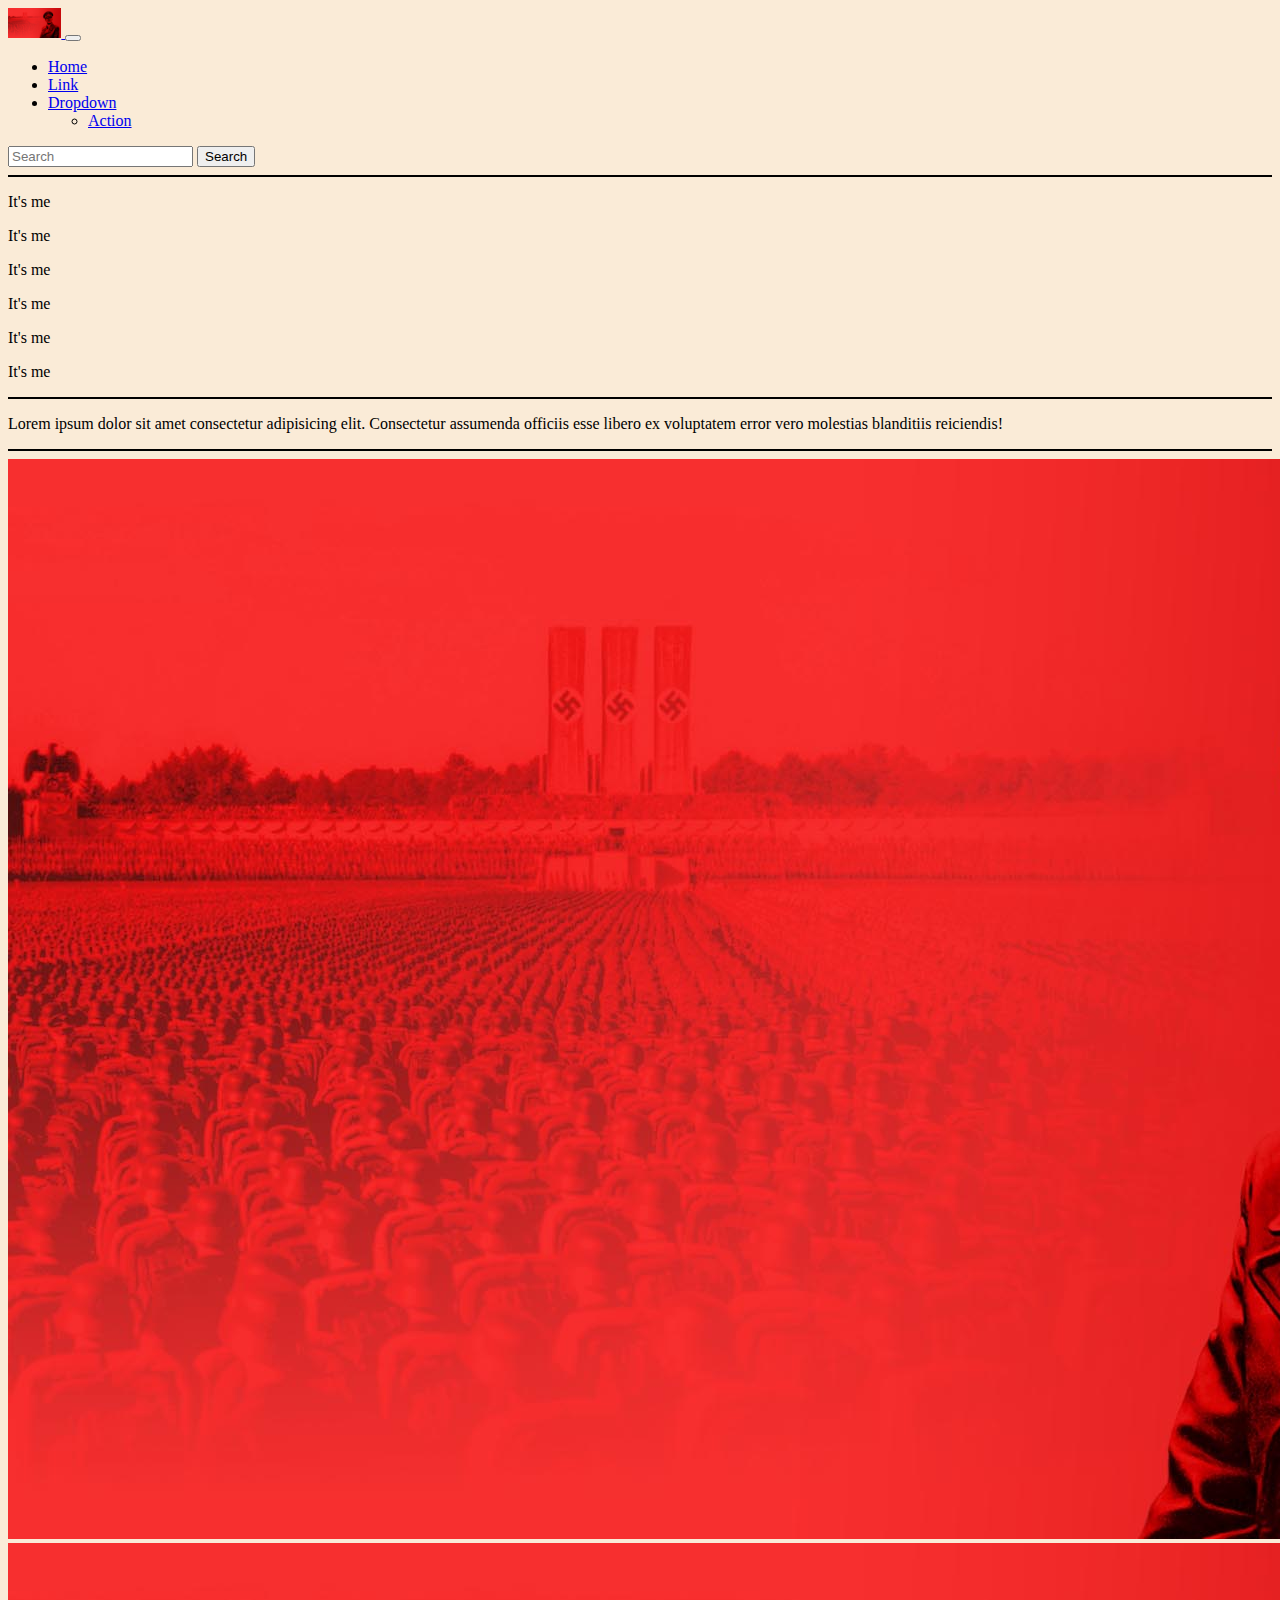
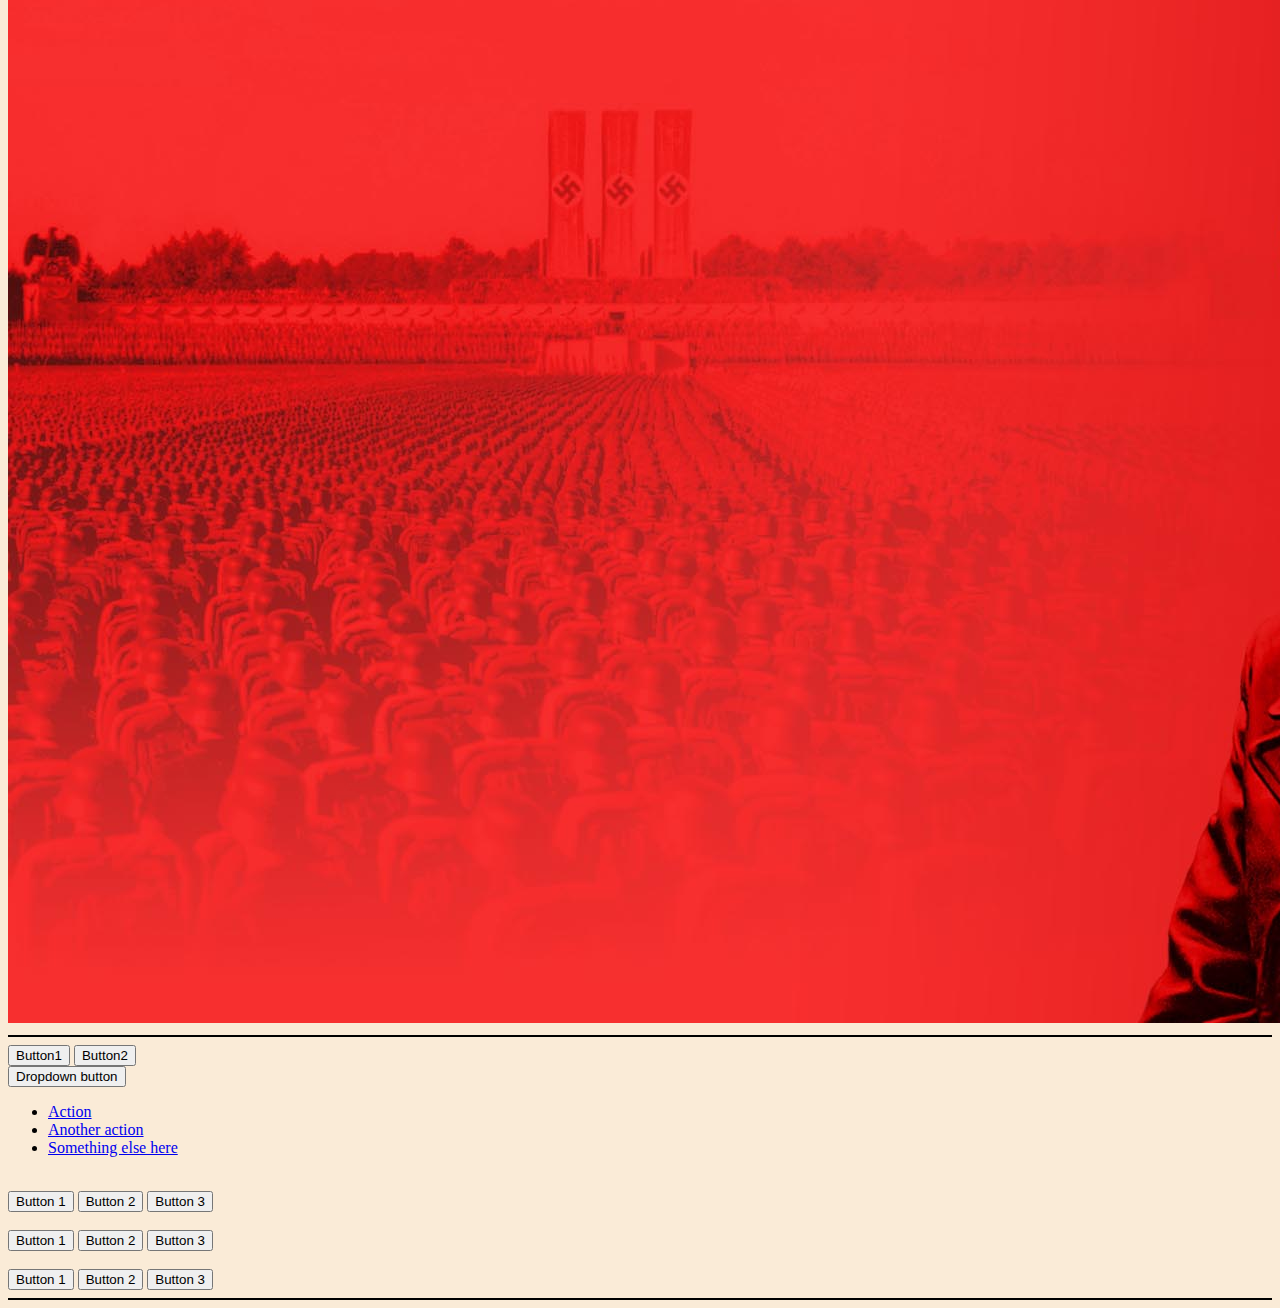
<file: BOOTSTRAP/index.html>
<!DOCTYPE html>
<html lang="en">

<head>
  <meta charset="UTF-8">
  <meta name="viewport" content="width=device-width, initial-scale=1.0">
  <title>Bootstrap</title>
  <!-- bootstrap -->
  <link href="https://cdn.jsdelivr.net/npm/bootstrap@5.3.2/dist/css/bootstrap.min.css" rel="stylesheet"
    integrity="sha384-T3c6CoIi6uLrA9TneNEoa7RxnatzjcDSCmG1MXxSR1GAsXEV/Dwwykc2MPK8M2HN" crossorigin="anonymous">
</head>

<body style="background-color: antiquewhite;">
  <!-- navbar -->
  <nav class="navbar navbar-expand-lg bg-body-tertiary">
    <div class="container-fluid">
      <a class="navbar-brand" href="#">
        <img width="auto" height="30" src="lala.jpg" alt="lala">
      </a>
      <button class="navbar-toggler" type="button" data-bs-toggle="collapse" data-bs-target="#navbarSupportedContent"
        aria-controls="navbarSupportedContent" aria-expanded="false" aria-label="Toggle navigation">
        <span class="navbar-toggler-icon"></span>
      </button>
      <div class="collapse navbar-collapse" id="navbarSupportedContent">
        <ul class="navbar-nav me-auto mb-2 mb-lg-0">
          <li class="nav-item">
            <a class="nav-link active" aria-current="page" href="#">Home</a>
          </li>
          <li class="nav-item">
            <a class="nav-link" href="#">Link</a>
          </li>
          <li class="nav-item dropdown">
            <a class="nav-link dropdown-toggle" href="#" role="button" data-bs-toggle="dropdown" aria-expanded="false">
              Dropdown
            </a>
            <ul class="dropdown-menu">
              <li><a class="dropdown-item" href="#">Action</a></li>
            </ul>
          </li>
        </ul>
        <form class="d-flex" role="search">
          <input class="form-control me-2" type="search" placeholder="Search" aria-label="Search">
          <button class="btn btn-outline-success" type="submit">Search</button>
        </form>
      </div>
    </div>
  </nav>
  <!-- use bootstrap for heading -->
  <hr color="black">
  <p class="h1">It's me</p>
  <p class="h2">It's me</p>
  <p class="h3">It's me</p>
  <p class="h4">It's me</p>
  <p class="h5">It's me</p>
  <p class="h6">It's me</p>

  <hr color="black">

  <!-- bootstrap class lead -->
  <p class="lead">Lorem ipsum dolor sit amet consectetur adipisicing elit. Consectetur assumenda officiis esse libero
    ex voluptatem error vero molestias blanditiis reiciendis!</p>

  <hr color="black">
  <!-- responsive image -->
  <img class="img-fluid img-thumbnail" src="lala.jpg" alt="lala">

  <img class="img-fluid rounded-circle" src="lala.jpg" alt="lala">

  <hr color="black">

  <!-- group buttons -->
  <div class="btn-group">
    <button type="button" class="btn btn-primary">Button1</button>
    <button type="button" class="btn btn-default">Button2</button>
    <div class="dropdown">
      <button class="btn btn-secondary dropdown-toggle" type="button" data-bs-toggle="dropdown" aria-expanded="false">
        Dropdown button
      </button>
      <ul class="dropdown-menu">
        <li><a class="dropdown-item" href="#">Action</a></li>
        <li><a class="dropdown-item" href="#">Another action</a></li>
        <li><a class="dropdown-item" href="#">Something else here</a></li>
      </ul>
    </div>
  </div>
  <br>
  <div class="btn-group btn-group-lg" role="group">
    <button type="button" class="btn btn-outline-dark">Button 1</button>
    <button type="button" class="btn btn-outline-dark">Button 2</button>
    <button type="button" class="btn btn-outline-dark">Button 3</button>
  </div>
  <br>
  <div class="btn-group" role="group">
    <button type="button" class="btn btn-primary">Button 1</button>
    <button type="button" class="btn btn-primary">Button 2</button>
    <button type="button" class="btn btn-primary">Button 3</button>
  </div>
  <br>
  <div class="btn-group btn-group-sm" role="group">
    <button type="button" class="btn btn-success">Button 1</button>
    <button type="button" class="btn btn-success">Button 2</button>
    <button type="button" class="btn btn-success">Button 3</button>
  </div>

  <hr color="black">
  
  
</body>

<script src="https://cdn.jsdelivr.net/npm/bootstrap@5.3.2/dist/js/bootstrap.bundle.min.js"
  integrity="sha384-C6RzsynM9kWDrMNeT87bh95OGNyZPhcTNXj1NW7RuBCsyN/o0jlpcV8Qyq46cDfL" crossorigin="anonymous"></script>

</html>
</file>
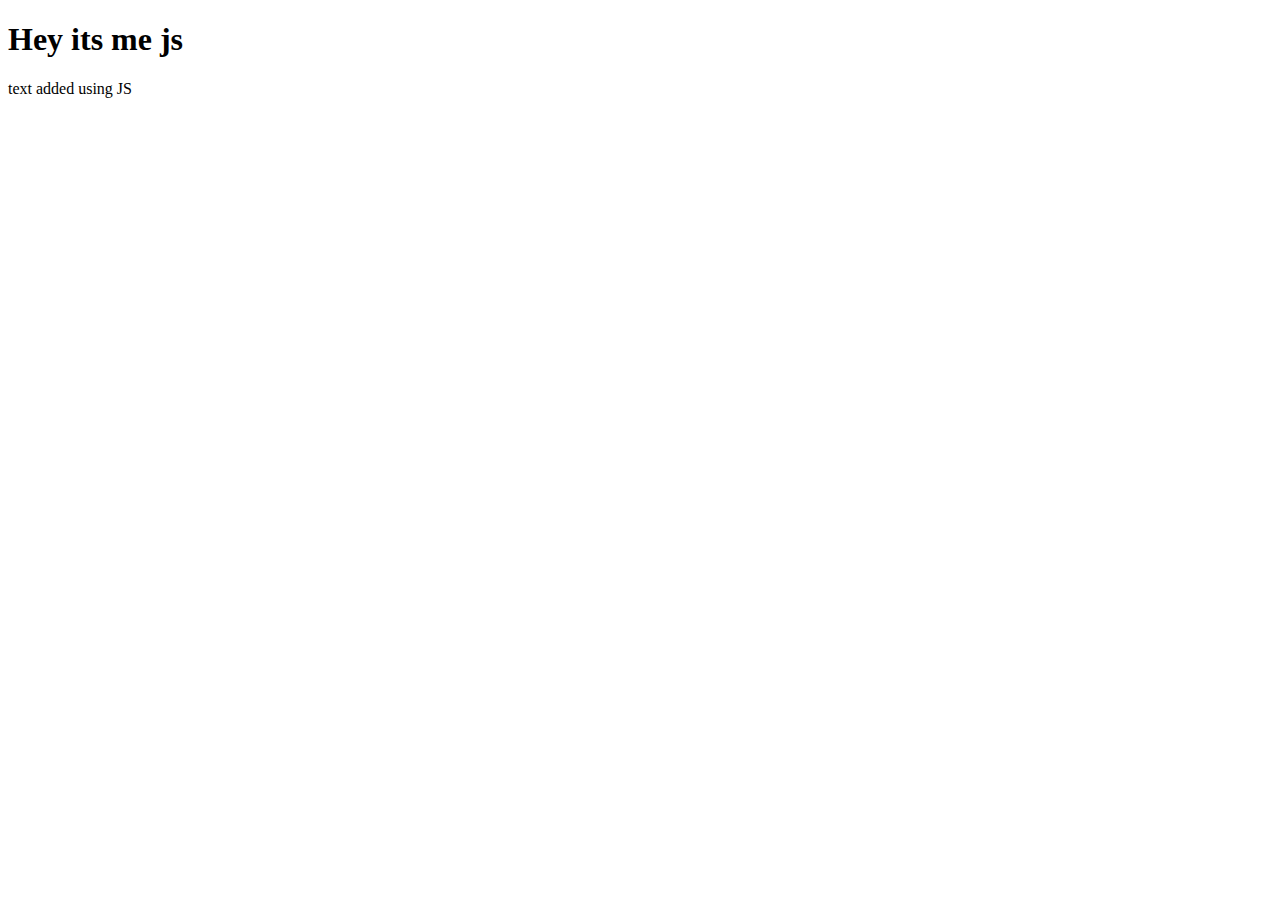
<file: JS/index.html>
<!DOCTYPE html>
<html lang="en">
<head>
    <meta charset="UTF-8">
    <meta name="viewport" content="width=device-width, initial-scale=1.0">
    <title>JS</title>
</head>
<body>
    <h1>Hey its me js</h1>
</body>
<script src="index.js"></script>
</html>
</file>
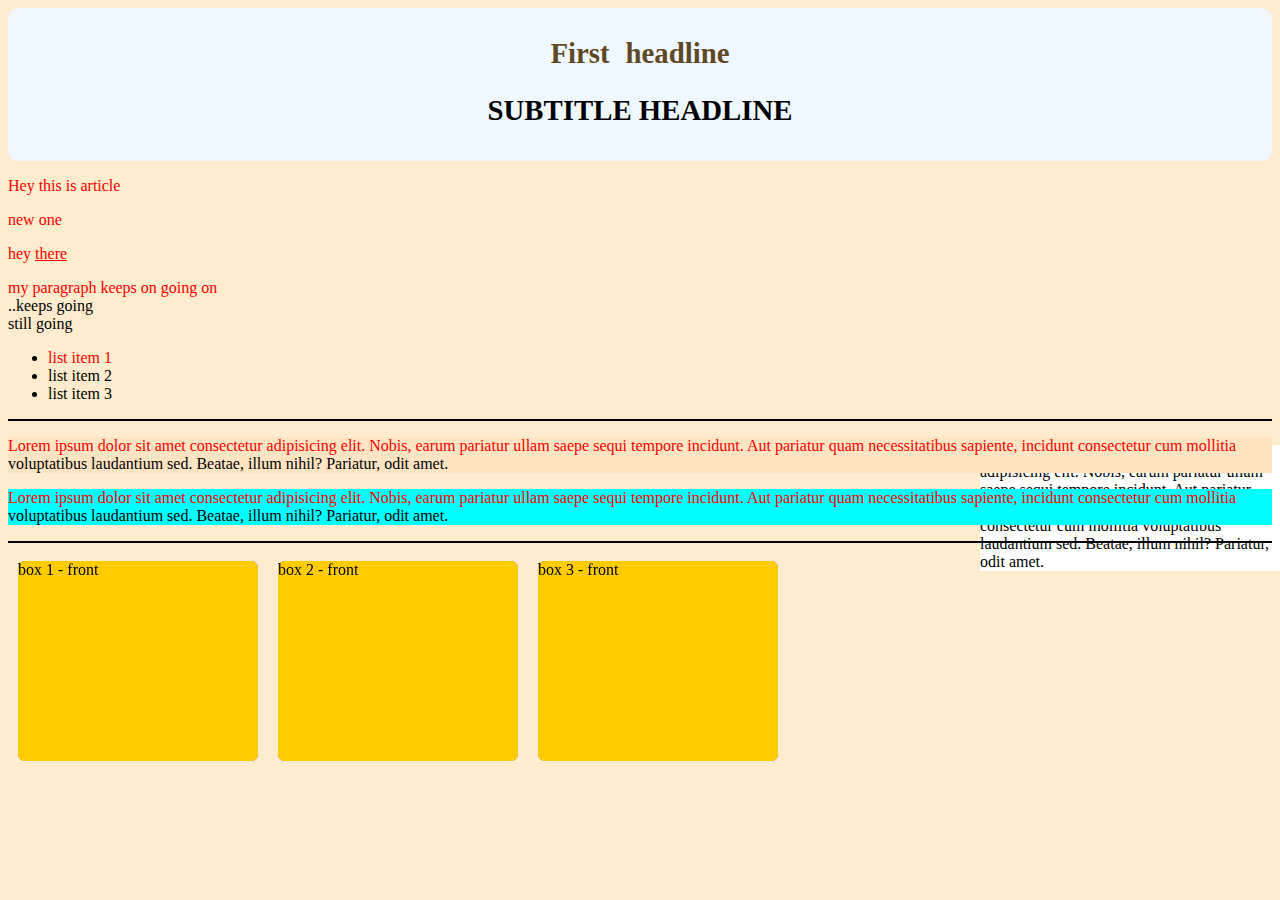
<file: CSS/Basics/index.html>
<!DOCTYPE html>
<html lang="en">
<head>
    <meta charset="UTF-8">
    <meta name="viewport" content="width=device-width, initial-scale=1.0">
    <title>Document</title>
    <style>
        body{
            background-color: blanchedalmond;
        }
        hgroup{
            background-color: aliceblue;
            border-radius: 10px;
            padding: 10px;
            text-align: center;
        }
        h1,h2{
            font-size: 180%;
            font-family: verdana;
        }
        h1{
            color: rgb(96, 72, 36);
            word-spacing: 0.3em;
            /* background-position: 300px 0px; */
        }
        h2{
            text-transform: uppercase;
            /* text-indent: 400px; */
        }
        /* selectors */

        p > *{
            color: red;
        }
        /* pseudo elements */
        p::first-line{
            color: red;
        }
        ul::first-line{
            color: red;
        }
        hgroup:active{
            font-size: 100px;
        }

        /* page layout */
        #one{
            position: absolute;
            right: 0px;
            width: 300px;
            z-index: -1;
            background-color: white;
        }
        #two{
            position: relative;
            z-index: 2;
            background-color: bisque;

        }
        #three{
            background-color: aqua;
        }

        /* transformers */
        .flip3d{
            width: 240px;
            height: 200px;
            margin: 10px;
            float: left;
        }
        .flip3d > .front{
            position: absolute;
            transform: perspective(600px) rotateY( '0deg');
            background: #fc0;
            width: 240px;
            height: 200px;
            border-radius: 7px;
            backface-visibility: hidden;
            transition: transform .5s linear 0s;
        }
        .flip3d > .back{
            position: absolute;
            transform: perspective(600px) rotateY( '180deg');
            background: rgb(114, 113, 108);
            width: 240px;
            height: 200px;
            border-radius: 7px;
            backface-visibility: hidden;
            transition: transform .5s linear 0s;
        }
        .flip3d:hover > .front{
            transform: perspective(600px) rotateY('-180deg');
        }
        .flip3d:hover > .back{
            transform: perspective(600px) rotateY('0deg');
        }
    </style>
</head>
<body>
    <hgroup class="ritu">
        <h1>First headline</h1>
        <h2>Subtitle Headline</h2>
    </hgroup>

    <article>
        <p>Hey this is article</p>
    </article>

    <p>new one</p>
    <p>hey <u>there</u></p>

    <p>my paragraph keeps on going on <br> ..keeps going <br> still going</p>
    <ul>
        <li>list item 1</li>
        <li>list item 2</li>
        <li>list item 3</li>
    </ul>

    <hr color="black">
    <!-- page layout -->
    <p id="one">Lorem ipsum dolor sit amet consectetur adipisicing elit. Nobis, earum pariatur ullam saepe sequi tempore incidunt. Aut pariatur quam necessitatibus sapiente, incidunt consectetur cum mollitia voluptatibus laudantium sed. Beatae, illum nihil? Pariatur, odit amet.</p>
    <p id="two">Lorem ipsum dolor sit amet consectetur adipisicing elit. Nobis, earum pariatur ullam saepe sequi tempore incidunt. Aut pariatur quam necessitatibus sapiente, incidunt consectetur cum mollitia voluptatibus laudantium sed. Beatae, illum nihil? Pariatur, odit amet.</p>
    <p id="three">Lorem ipsum dolor sit amet consectetur adipisicing elit. Nobis, earum pariatur ullam saepe sequi tempore incidunt. Aut pariatur quam necessitatibus sapiente, incidunt consectetur cum mollitia voluptatibus laudantium sed. Beatae, illum nihil? Pariatur, odit amet.</p>

<hr color="black">
    <!-- transformers -->
    <div class="flip3d">
        <div class="back">box 1 - back</div>
        <div class="front">box 1 - front</div>
    </div>

    <div class="flip3d">
        <div class="back">box 2 - back</div>
        <div class="front">box 2 - front</div>
    </div>

    <div class="flip3d">
        <div class="back">box 3 - back</div>
        <div class="front">box 3 - front</div>
    </div>
</body>
</html>
</file>
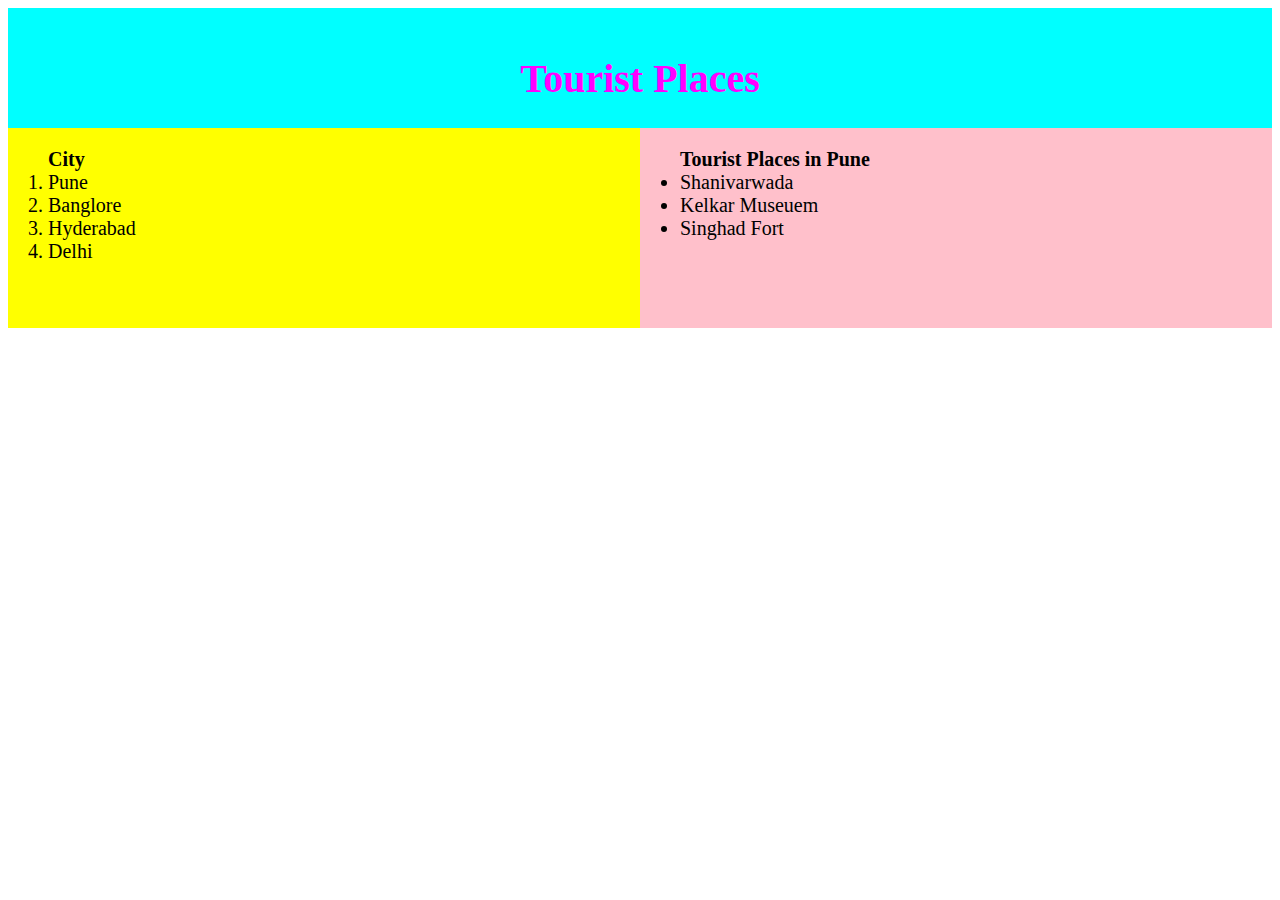
<file: HTML5/GRAPHICS/index.html>
<!DOCTYPE html>
<html>

<head>
    <title>M022432</title>
    <style>
        .left {
            float: left;
            background-color: yellow;
            width: 50%;
            font-size: 20px;
            height: 200px;
        }

        .right {
            float: right;
            background-color: pink;
            width: 50%;
            font-size: 20px;
            height: 200px;
        }
    </style>
</head>

<body>

    <div style="background-color:cyan; color: magenta; font-size:20px; width:100%; height: 100px; padding-top:20px;">
        <h1 align="center"> Tourist Places </h1>
    </div>

    <div class="left">
        <ol><b> City</b>
            <li> Pune</li>
            <li> Banglore</li>
            <li> Hyderabad</li>
            <li> Delhi </li>
        </ol>
    </div>

    <div class="right">
        <ul>
            <b>Tourist Places in Pune</b>
            <li> Shanivarwada </li>
            <li> Kelkar Museuem </li>
            <li> Singhad Fort </li>
        </ul>
    </div>

</body>

</html>
</file>
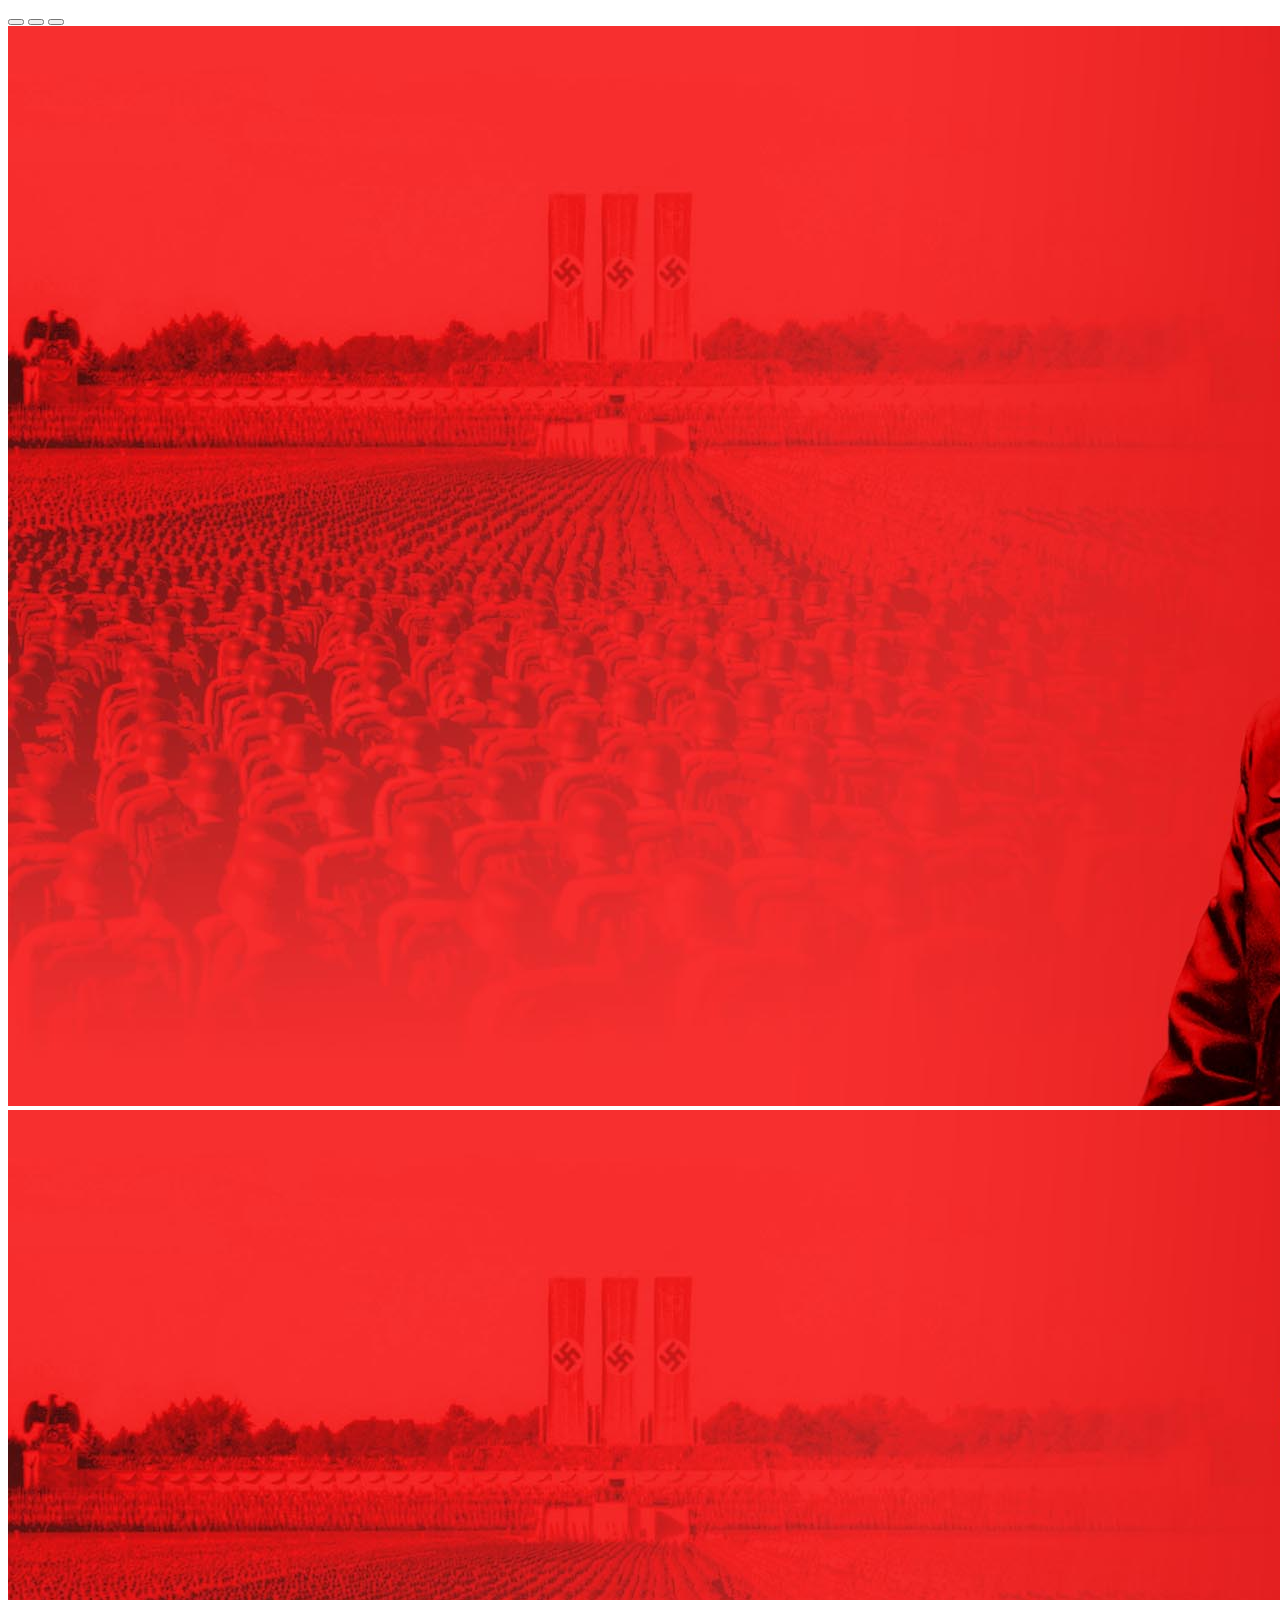
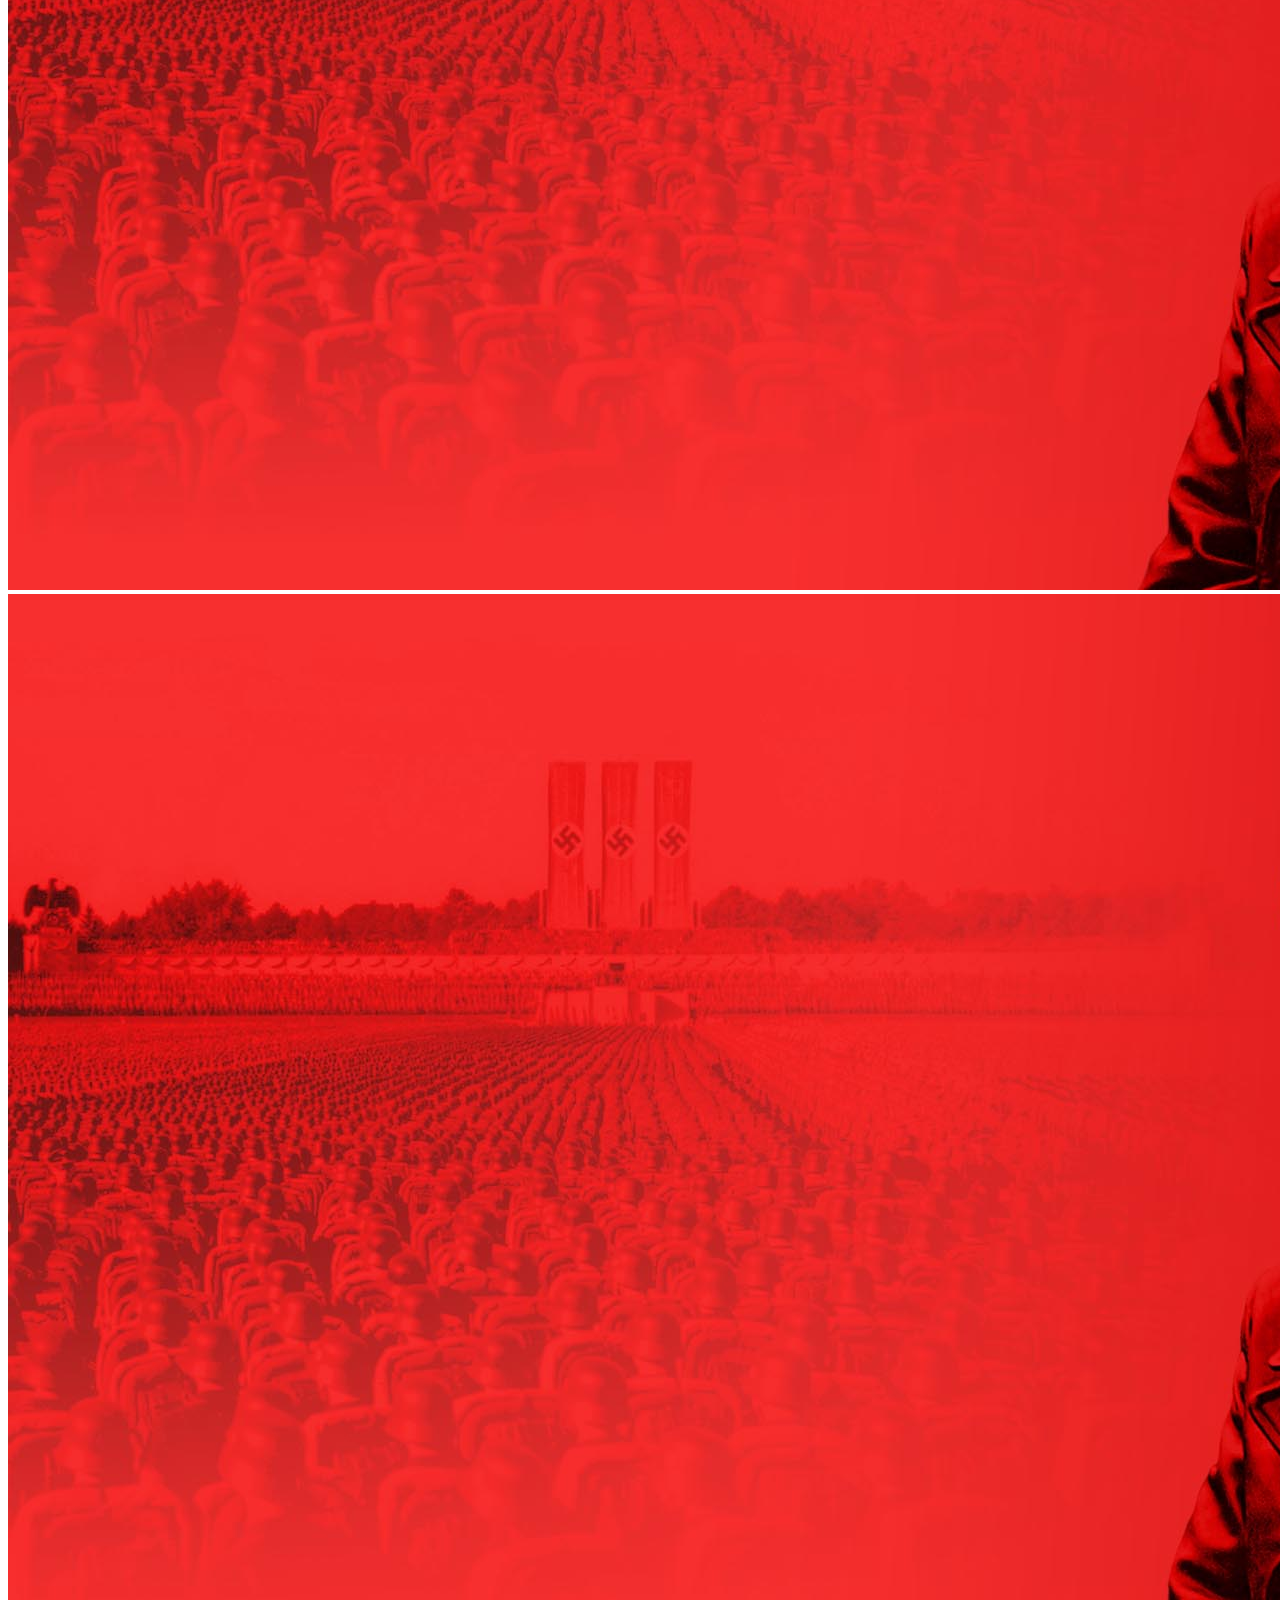
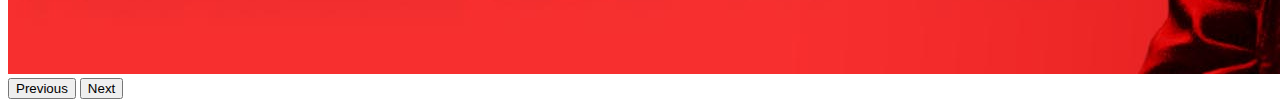
<file: BOOTSTRAP/crousel.html>
<!DOCTYPE html>
<html lang="en">

<head>
    <meta charset="UTF-8">
    <meta name="viewport" content="width=device-width, initial-scale=1.0">
    <title>crousel</title>
    <link href="https://cdn.jsdelivr.net/npm/bootstrap@5.3.2/dist/css/bootstrap.min.css" rel="stylesheet"
    integrity="sha384-T3c6CoIi6uLrA9TneNEoa7RxnatzjcDSCmG1MXxSR1GAsXEV/Dwwykc2MPK8M2HN" crossorigin="anonymous">
</head>

<body>
    <div id="carouselExampleIndicators" class="carousel slide">
        <div class="carousel-indicators">
            <button type="button" data-bs-target="#carouselExampleIndicators" data-bs-slide-to="0" class="active"
                aria-current="true" aria-label="Slide 1"></button>
            <button type="button" data-bs-target="#carouselExampleIndicators" data-bs-slide-to="1"
                aria-label="Slide 2"></button>
            <button type="button" data-bs-target="#carouselExampleIndicators" data-bs-slide-to="2"
                aria-label="Slide 3"></button>
        </div>
        <div class="carousel-inner">
            <div class="carousel-item active">
                <img src="lala.jpg" class="d-block w-100" alt="...">
                <div class="carousel-caption d-none d-md-block">
                </div>
            </div>
            <div class="carousel-item">
                <img src="lala.jpg" class="d-block w-100" alt="...">
                <div class="carousel-caption d-none d-md-block">
                </div>
            </div>
            <div class="carousel-item">
                <img src="lala.jpg" class="d-block w-100" alt="...">
                <div class="carousel-caption d-none d-md-block">
                </div>
            </div>
        </div>
        <button class="carousel-control-prev" type="button" data-bs-target="#carouselExampleIndicators"
            data-bs-slide="prev">
            <span class="carousel-control-prev-icon" aria-hidden="true"></span>
            <span class="visually-hidden">Previous</span>
        </button>
        <button class="carousel-control-next" type="button" data-bs-target="#carouselExampleIndicators"
            data-bs-slide="next">
            <span class="carousel-control-next-icon" aria-hidden="true"></span>
            <span class="visually-hidden">Next</span>
        </button>
    </div>
</body>
<script src="https://cdn.jsdelivr.net/npm/bootstrap@5.3.2/dist/js/bootstrap.bundle.min.js"
  integrity="sha384-C6RzsynM9kWDrMNeT87bh95OGNyZPhcTNXj1NW7RuBCsyN/o0jlpcV8Qyq46cDfL" crossorigin="anonymous"></script>
</html>
</file>
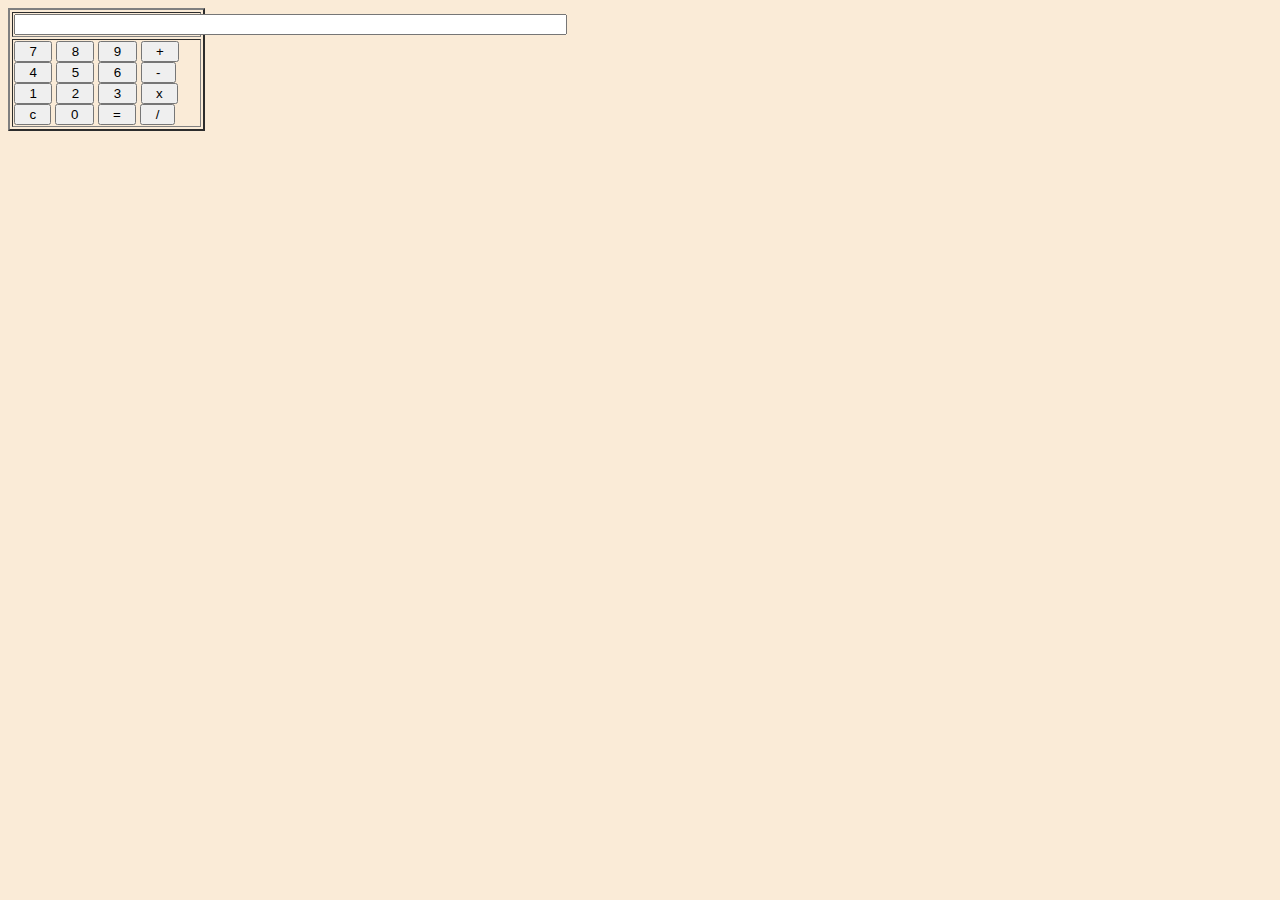
<file: JS/calci.html>
<HEAD>
    <TITLE> Simple Calculation</TITLE>
    <link rel="stylesheet" href="calci.css">

</HEAD>

<BODY>
    <FORM NAME="myForm" class="ritu">
        <TABLE BORDER=2>
            <TR>
                <TD align="center">
                    <INPUT TYPE="text" ID="screen" NAME="screen" style="width:299%"><br>
                </TD>
            </TR>
            <TR>
                <TD id="butn">
                    <INPUT TYPE="button" NAME="7" VALUE="  7  " onclick="update(7)">
                    <INPUT TYPE="button" NAME="8" VALUE="  8  " onclick="update(8)">
                    <INPUT TYPE="button" NAME="9" VALUE="  9  " onclick="update(9)">
                    <INPUT TYPE="button" NAME="+" VALUE="  +  " onclick="update('+')">
                    <br>
                    <INPUT TYPE="button" NAME="4" VALUE="  4  " onclick="update(4)">
                    <INPUT TYPE="button" NAME="5" VALUE="  5  " onclick="update(5)">
                    <INPUT TYPE="button" NAME="6" VALUE="  6  " onclick="update(6)">
                    <INPUT TYPE="button" NAME="-" VALUE="  -  " onclick="update('-')">
                    <br>
                    <INPUT TYPE="button" NAME="1" VALUE="  1  " onclick="update(1)">
                    <INPUT TYPE="button" NAME="2" VALUE="  2  " onclick="update(2)">
                    <INPUT TYPE="button" NAME="3" VALUE="  3  " onclick="update(3)">
                    <INPUT TYPE="button" NAME="*" VALUE="  x  " onclick="update('*')">
                    <br>
                    <INPUT TYPE="button" NAME="c" VALUE="  c  " onclick="form_reset();">
                    <INPUT TYPE="button" NAME="0" VALUE="  0  " onclick="update(0)">
                    <INPUT TYPE="button" NAME="=" VALUE="  =  " onclick="result();">
                    <INPUT TYPE="button" NAME="/" VALUE="  /  " onclick="update('/')">
                </TD>
            </TR>
        </TABLE>
    </FORM>
    <script type="text/javascript" src="calci.js"></SCRIPT>
</BODY>

</HTML>
</file>
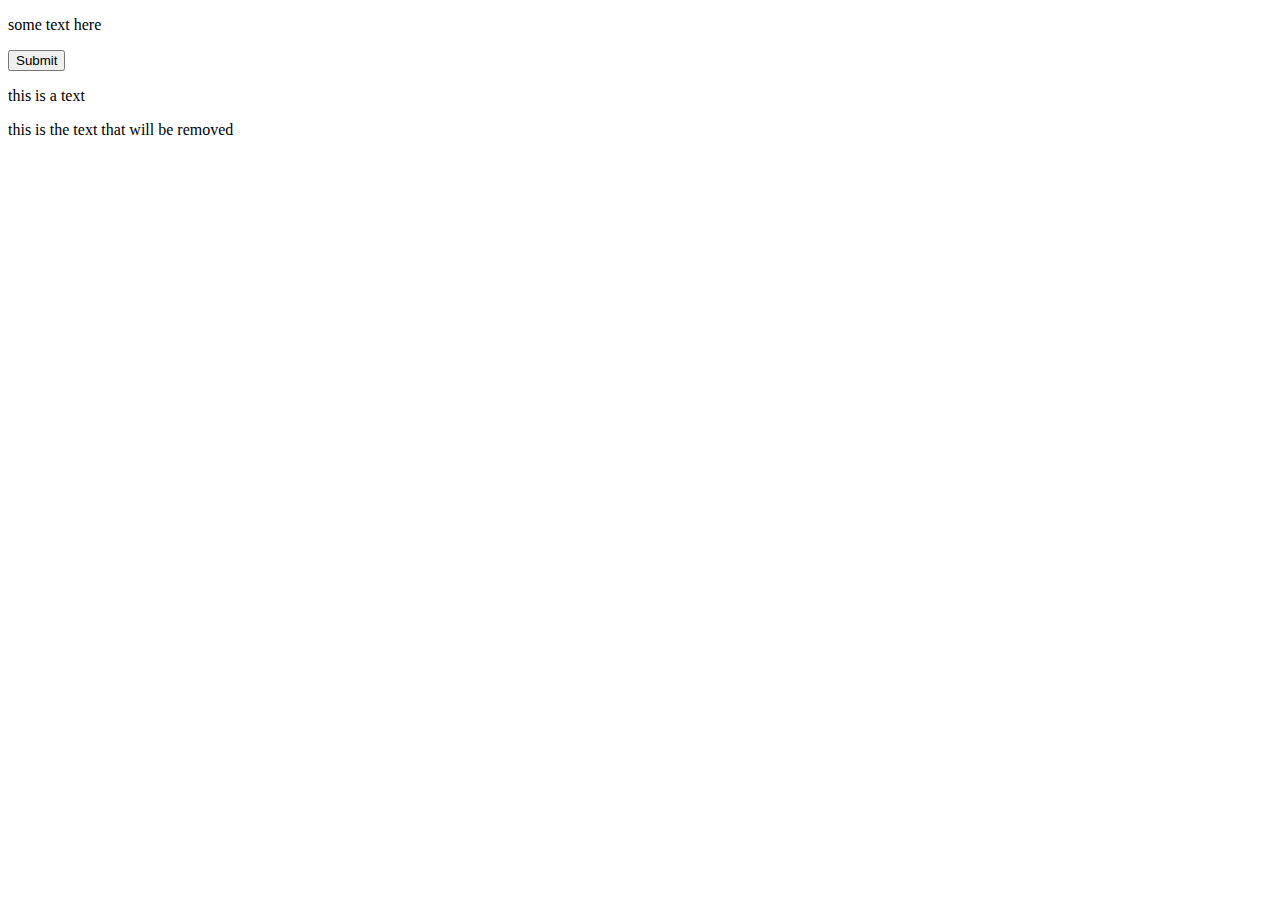
<file: JS/dom.html>
<!DOCTYPE html>
<html lang="en">
<head>
    <meta charset="UTF-8">
    <meta name="viewport" content="width=\, initial-scale=1.0">
    <title>DOM</title>
</head>
<script src="dom.js"></script>
<body>

    <p id="para1"> some text here</p>
    <button onclick="changeStyle()">Submit</button>

    <div id="text">
        <p>this is a text</p>
        <p id="p1">this is the text that will be removed</p>
    </div>
</body>
</html>
</file>
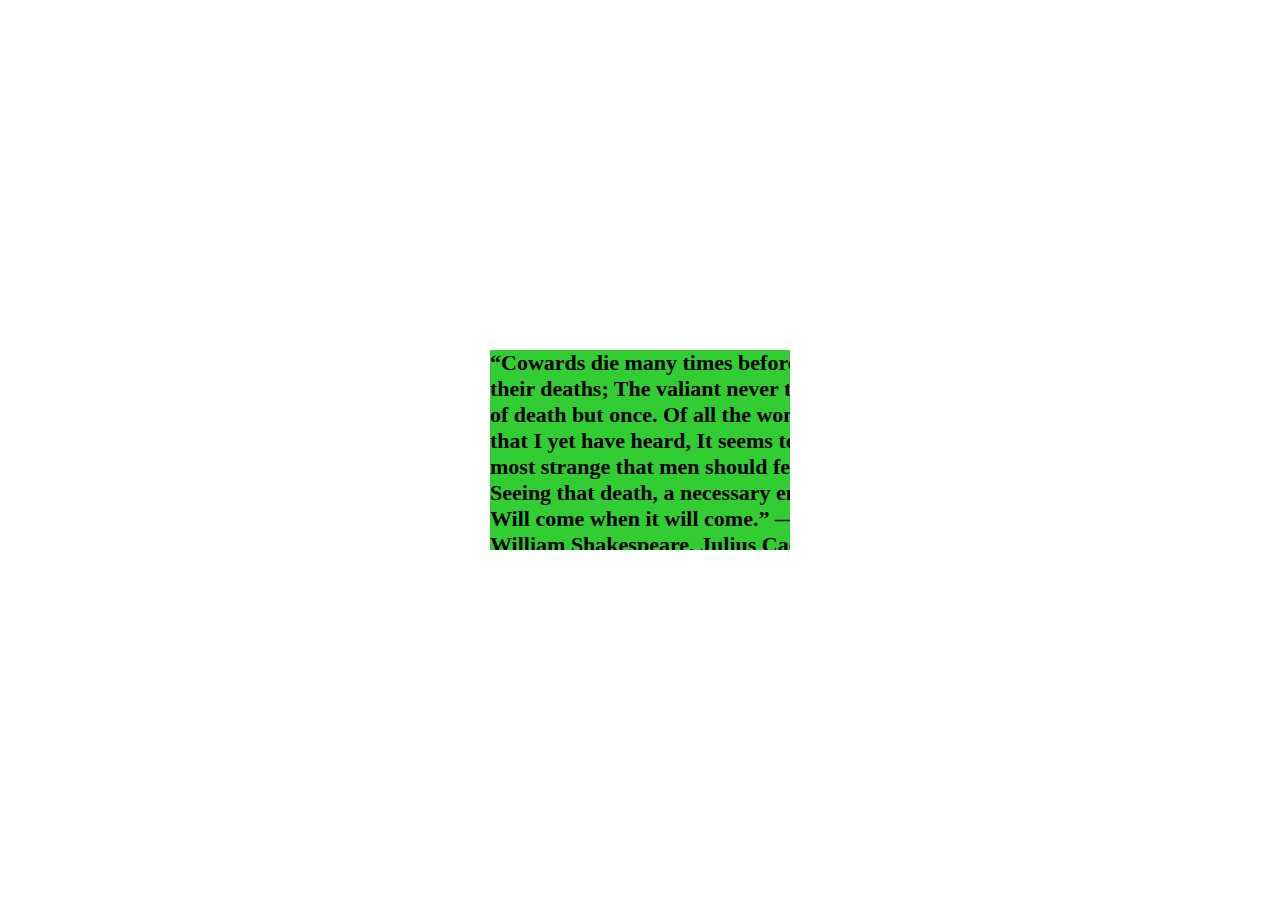
<file: CSS/Basics/handonAnimation.html>
<!DOCTYPE html>
<html lang="en">

<head>
    <meta charset="UTF-8">
    <meta name="viewport" content="width=device-width, initial-scale=1.0">
    <title>animation</title>
</head>

<style>
    .container::-webkit-scrollbar {
  background-color: limegreen; 
  width: 13px;
}

.container::-webkit-scrollbar-track {
    background-color:lightgrey;
    border-radius:10px;
    box-shadow:inset 0 0 10px #000000;
}

.container::-webkit-scrollbar-thumb {
    background-color:limegreen;
    border-radius:16px;
    box-shadow:inset 0 0 10px #000000;
}

.container {
  height: 200px;
  width: 300px;
  min-width: 150px;
  background-color: limegreen; 
  margin: auto auto auto auto;
  overflow-x: scroll;
  overflow-y: scroll;
}

.overflow {
  min-width: 350px;
  min-height: 250px;
  overflow-x: scroll;
  overflow-y: scroll;
}

html {
  width: 100%;
  height: 100%;
  display: flex;
}

body {
  display: flex;
  margin: auto auto auto auto;
  font-size: 22px;
  font-weight: 600;
  font-family: comic sans ms;
}
</style>
<body>
    <div class="container">
        <div class="overflow">
            “Cowards die many times before their deaths; The valiant never taste of death but once. Of
            all the wonders that I yet have heard, It seems to me most strange that men should fear;
            Seeing that death, a necessary end, Will come when it will come.” ― William Shakespeare,
            Julius Caesar
        </div>
    </div>
</body>

</html>
</file>
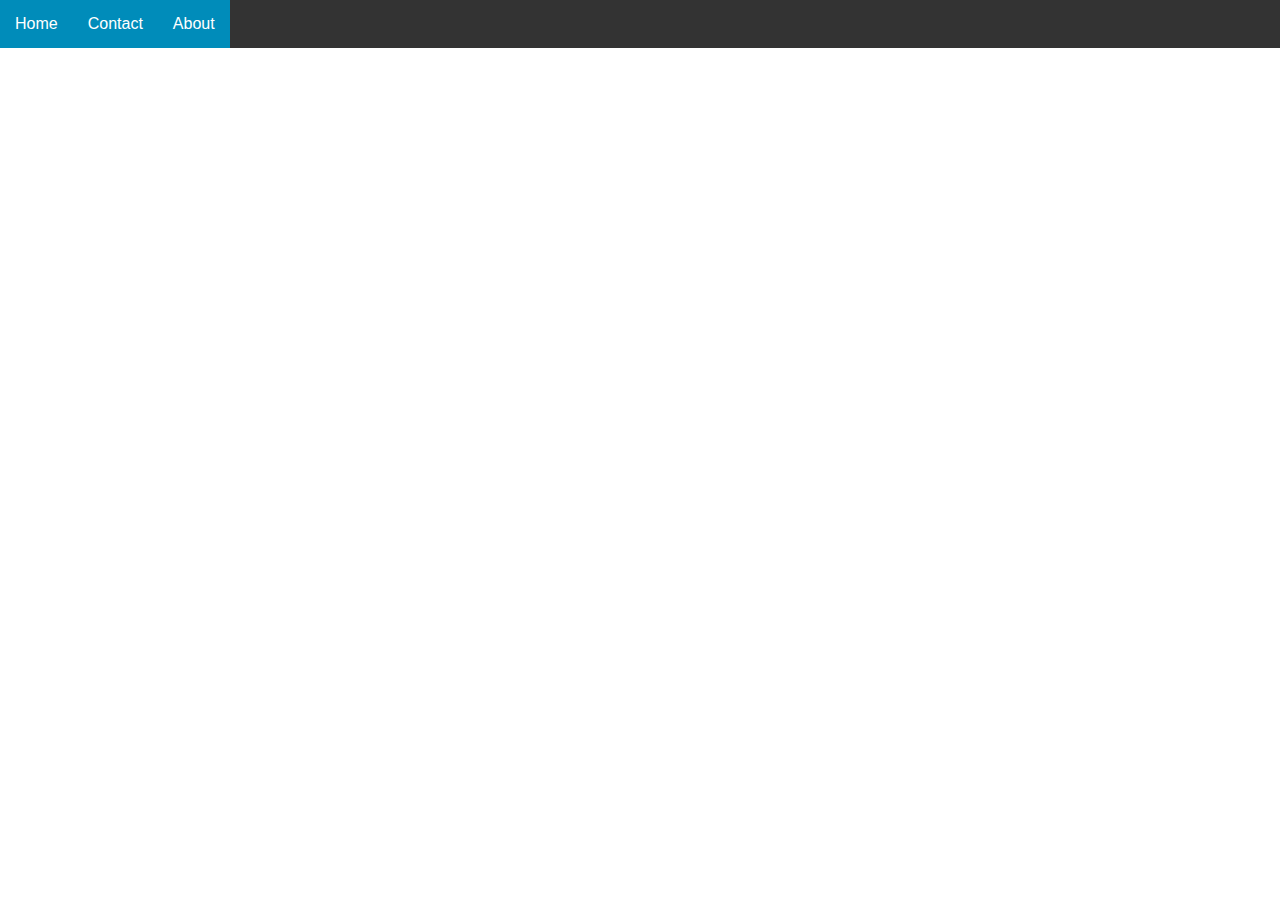
<file: CSS/Basics/handson2.html>
<html>

<head>
    <!-- <link rel="stylesheet" type="text/css" href="styles.css"> -->
</head>

<style>
    body {
  font-family: Arial, sans-serif;
  margin: 0;
  padding: 0;
}

.menu {
  display: flex;
  flex-wrap: wrap;
  background-color: #333;
  color: white;
}

.button {
  display: flex;
  align-items: center;
  justify-content: center;
  padding: 15px;
  text-align: center;
  cursor: pointer;
  background-color: #008cba;
}

.content {
  display: flex;
  align-items: center;
  justify-content: center;
  position: absolute;
  padding: 20px;
  background-color: #f1f1f1;
  visibility: hidden;
  opacity: 0;
  transition: visibility 0s, opacity 0.5s linear;
}

.button:focus + .content {
  visibility: visible;
  opacity: 1;
}

.button:focus {
  background-color: #008cba;
}

.content h2 {
  color: #333;
}

.content p {
  color: #555;
}

</style>
<body>
    <div class="menu">
        <div tabindex="0" class="button">Home</div>
        <div class="content">
            “A house is made of bricks and beams. A home is made of hopes and dreams. Home is where our story begins…”
        </div>
        <div tabindex="0" class="button">Contact</div>
        <div class="content">
            “Contacts added but not one is worthy enough to remain as their priority.”
        </div>
        <div tabindex="0" class="button">About</div>
        <div class="content">
            “To be yourself in a world that is constantly trying to make you something else is the greatest
            accomplishment.”
        </div>
    </div>
</body>

</html>
</file>
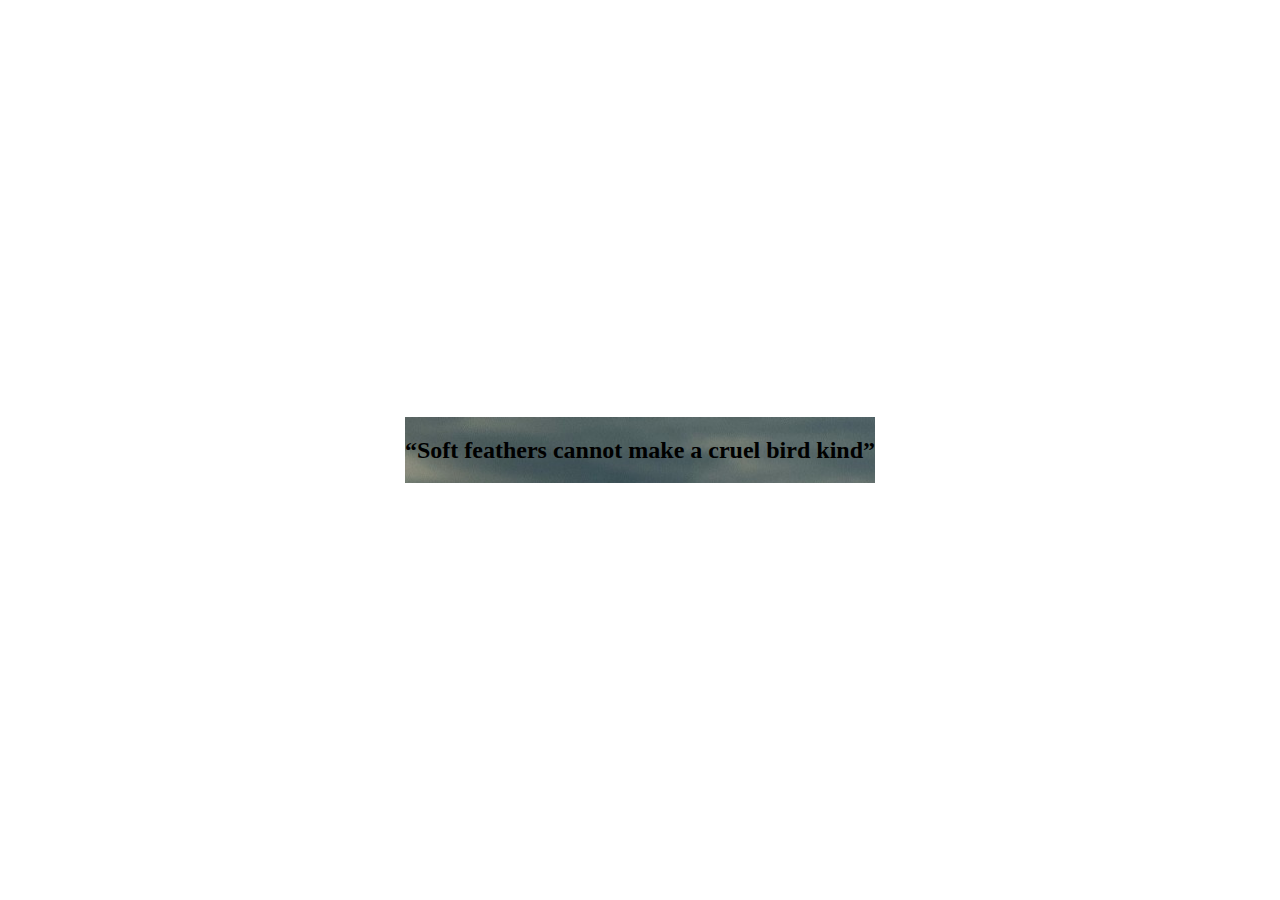
<file: CSS/Basics/handson3FlyingBird.html>
<!DOCTYPE html>
<!DOCTYPE html>
<html>
<head>
	<title>flying birds</title>
	<link rel="stylesheet" type="text/css" href="flyingBird.css">
</head>
<body>
	<div class="container">	
		<h2>“Soft feathers cannot make a cruel bird kind” </h2>
		<div class="bird-container">
			<div class="bird"></div>
		</div>
	</div>
</body>
</html>
</file>
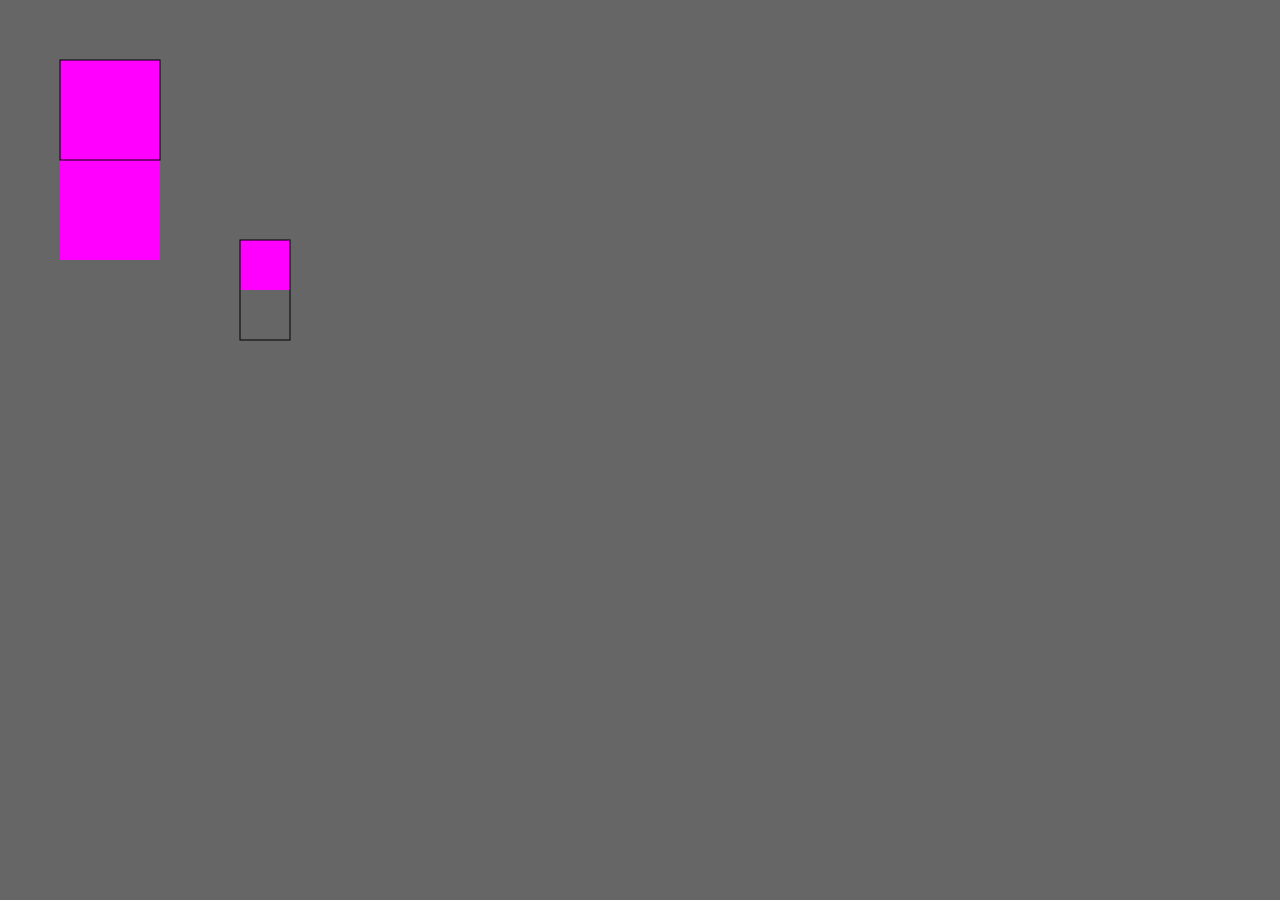
<file: HTML5/GRAPHICS/canvas.html>
<!DOCTYPE html>
<html lang="en">
  <head>
    <meta charset="UTF-8" />
    <meta name="viewport" content="width=device-width, initial-scale=1.0" />
    <title>Canvas Here</title>
    <link rel="stylesheet" href="canvas.css">
  </head>
  
  <body>
    <canvas id="myCanvas" width="300" height="400"></canvas>
  </body>
  <script>
    function draw(){
        // alert("hey");
        var ctx = document.getElementById('myCanvas').getContext('2d');
        // alert(ctx.canvas.id+" | " + ctx.canvas.width);
        ctx.fillStyle = "magenta";
        ctx.fillRect(20,20,100,200);
        ctx.fillRect(200,200,50,50);
        ctx.strokeRect(20,20,100,100);
        ctx.strokeRect(200,200,50,100);
        // ctx.clearRect(0,0,100,100);
    }
    window.onload = draw;
  </script>
</html>
</file>
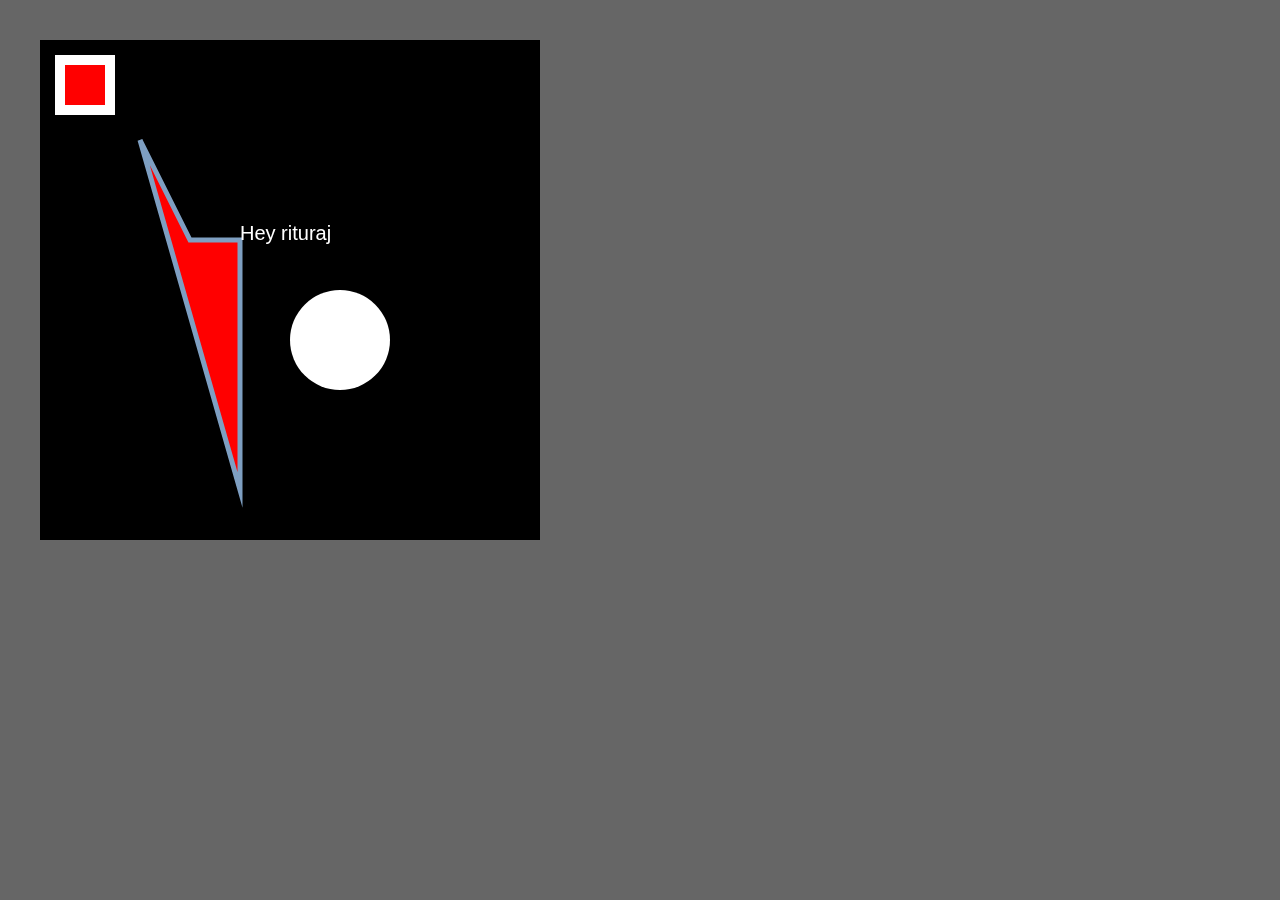
<file: HTML5/GRAPHICS/canvas2.html>
<!DOCTYPE html>
<html lang="en">
<head>
    <meta charset="UTF-8">
    <meta name="viewport" content="width=device-width, initial-scale=1.0">
    <title>Canvas 2</title>
    <link rel="stylesheet" href="canvas.css">
</head>
<body>
    <canvas id="paper" width="500" height="500"></canvas>
</body>
<script>
    window.onload = function(){
        var canvas = document.getElementById("paper");
        c = canvas.getContext("2d");

        c.fillStyle = "black";
        c.fillRect(0,0,canvas.width, canvas.height);

        c.fillStyle = "red";
        c.fillRect(20,20,50,50);

        // we will apply stroke
        c.strokeStyle = "white";
        c.lineWidth = 10;
        c.strokeRect(20,20,50,50);

        // now we will draw lines
        c.strokeStyle = "#7e9fc2";
        c.lineWidth = 5;

        c.beginPath();
        c.moveTo(100,100);
        c.lineTo(150,200);
        c.lineTo(200,200);
        c.lineTo(200,450);
        c.closePath();
        c.fill();
        c.stroke();

        // now we will try to write some texts
        c.fillStyle = "white";
        c.font = "20px Helvetica";
        c.fillText("Hey rituraj", 200,200);

        // draw circle
        c.beginPath();
        c.arc(300,300,50,0,Math.PI*2, false);
        c.fill();

    }
</script>
</html>
</file>
<file: JS/calci.css>
body{
    background-color: antiquewhite;
}
.ritu{
    width: 1000px;
}
#butn{
    width: 200%;
}
</file>
<file: CSS/Basics/flyingBird.css>
h1 {
	font-family: 'comic sans', cursive;
	font-size: 25px;
}
body,html{
	min-width:100%;
	min-height:100%;
	display: flex;
	align-items: center;
	justify-content: center;
}
.container {
    display:flex;
    align-items:center;
    justify-content:center;
    background-image:url('bg.jpg');
}

.bird {
	background-image:url(bird-cells.svg);
    will-change:background-position;
    animation-name:fly-cycle;	
}

.bird-container {
	position:absolute;
    transform:scale(0) translateX(-10vw);
    will-change:transform;
    animation-name:fly-right-one;
}

@keyframes fly-cycle {	
	100% {
		background-position: -900px 0;
	}
}

@keyframes fly-right-one {
	
	0% {
		transform: scale(0.3) translateX(-10vw);
	}
	
	10% {
		transform: translateY(2vh) translateX(10vw) scale(0.4);
	}
	
	20% {
		transform: translateY(0vh) translateX(30vw) scale(0.5);
	}
	
	30% {
		transform: translateY(4vh) translateX(50vw) scale(0.6);
	}
	
	40% {
		transform: translateY(2vh) translateX(70vw) scale(0.6);
	}
	
	50% {
		transform: translateY(0vh) translateX(90vw) scale(0.6);
	}
	
	60% {
		transform: translateY(0vh) translateX(110vw) scale(0.6);
	}
	
	100% {
		transform: translateY(0vh) translateX(110vw) scale(0.6);
	}
	
}

@keyframes fly-right-two {
	
	0% {
		transform: translateY(-2vh) translateX(-10vw) scale(0.5);
	}
	
	10% {
		transform: translateY(0vh) translateX(10vw) scale(0.4);
	}
	
	20% {
		transform: translateY(-4vh) translateX(30vw) scale(0.6);
	}
	
	30% {
		transform: translateY(1vh) translateX(50vw) scale(0.45);
	}
	
	40% {
		transform: translateY(-2.5vh) translateX(70vw) scale(0.5);
	}
	
	50% {
		transform: translateY(0vh) translateX(90vw) scale(0.45);
	}
	
	51% {
		transform: translateY(0vh) translateX(110vw) scale(0.45);
	}
	
	100% {
		transform: translateY(0vh) translateX(110vw) scale(0.45);
	}
	
}
</file>
<file: HTML5/GRAPHICS/canvas.css>
body{
    margin: 40px;
    background-color: #666;

}
.myCanvas{
    background: #fff;
    border: #000 1px solid;
}
</file>
